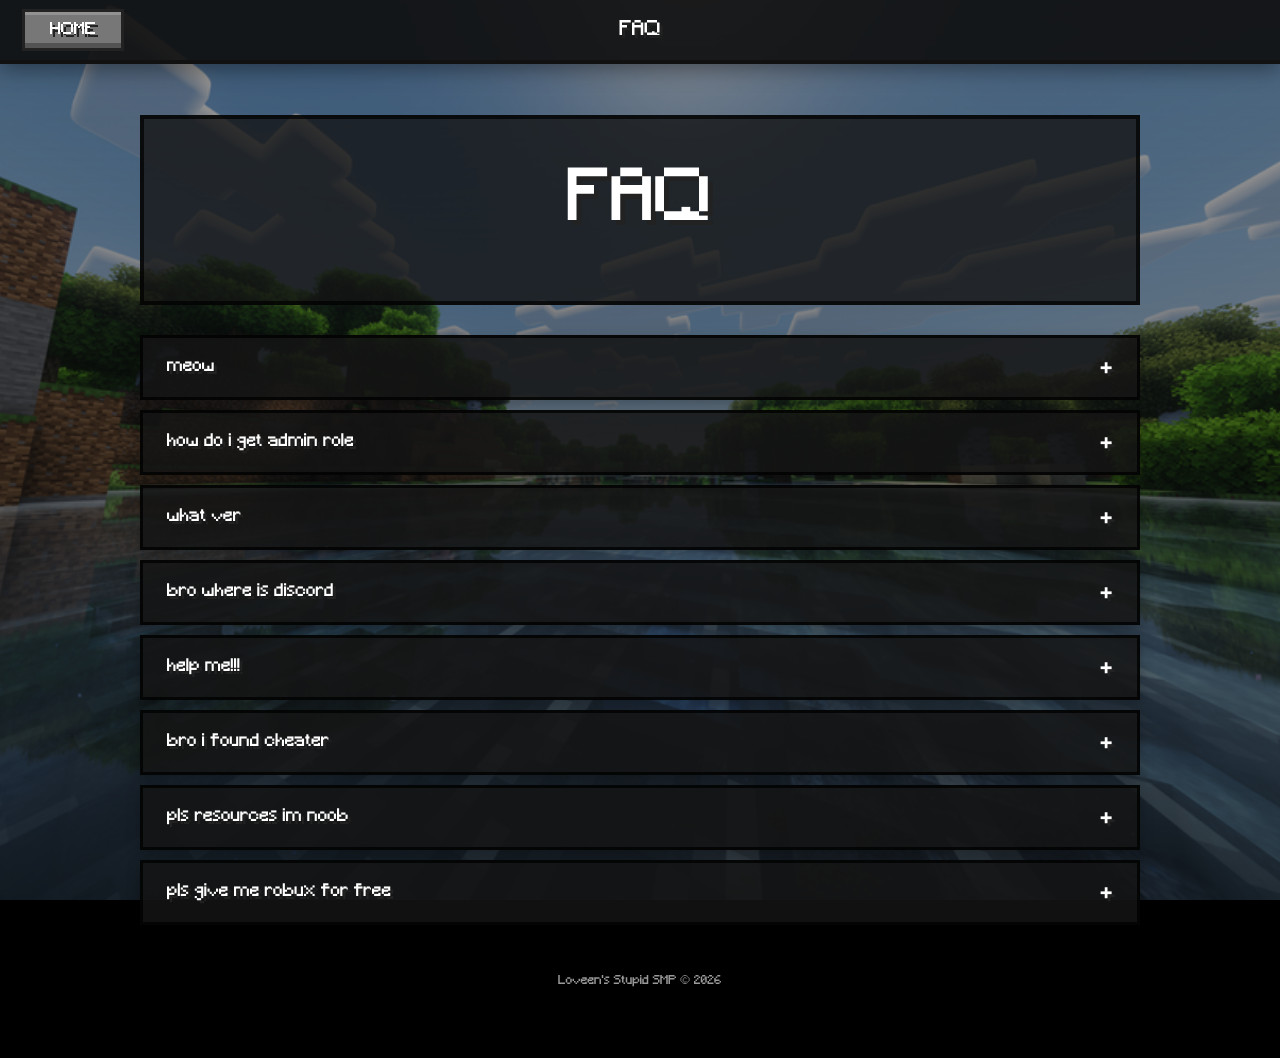
<file: sub-pages/faq.html>
<!DOCTYPE html>
<html lang="eng">

<head>
    <meta charset="UTF-8">

    <meta name="viewport"
          content="width=device-width, initial-scale=1.0">

    <title>FAQ — Loveen's Stupid SMP</title>

    <link rel="stylesheet" href="faq.css">
</head>

<body>

    <header class="topbar">

        <a href="../index.html"
           class="home-button">
            HOME
        </a>

        <div class="topbar-title">
            FAQ
        </div>

    </header>


    <main class="content">

        <section class="hero">

            <h1>FAQ</h1>

        </section>


        <section class="faq-list">


            <details class="faq-item">

                <summary>
                    meow
                </summary>

                <div class="answer">
                    :3
                </div>

            </details>


            <details class="faq-item">

                <summary>
                    how do i get admin role
                </summary>

                <div class="answer">
                    son you gotta be a good boy and join discord
                </div>

            </details>


            <details class="faq-item">

                <summary>
                    what ver
                </summary>

                <div class="answer">
                    idk bro check discord
                </div>

            </details>


            <details class="faq-item">

                <summary>
                    bro where is discord
                </summary>

                <div class="answer">
                    idk bro check website
                </div>

            </details>


            <details class="faq-item">

                <summary>
                    help me!!!
                </summary>

                <div class="answer">
                    nah I'd rather not
                </div>

            </details>


            <details class="faq-item">

                <summary>
                    bro i found cheater
                </summary>

                <div class="answer">
                    report him in discord
                </div>

            </details>


            <details class="faq-item">

                <summary>
                    pls resources im noob
                </summary>

                <div class="answer">
                    resources are in discord
                </div>

            </details>


            <details class="faq-item">

                <summary>
                    pls give me robux for free
                </summary>

                <div class="answer">
                    no
                </div>

            </details>


        </section>


        <footer class="footer">

            Loveen's Stupid SMP © 2026
        </footer>

    </main>

</body>
</html>
</file>
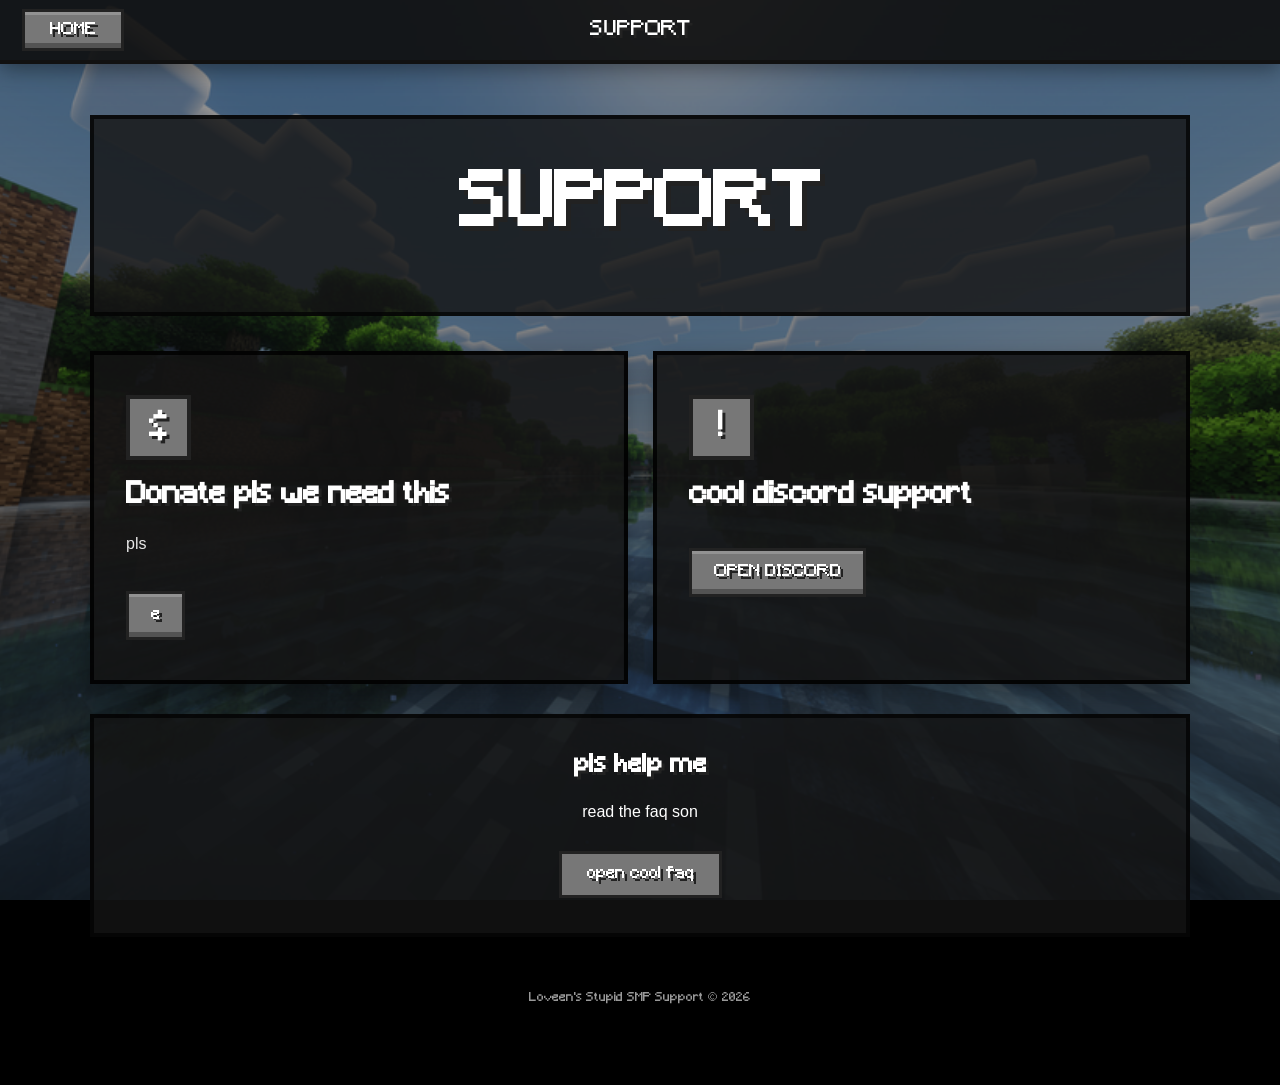
<file: sub-pages/support.html>
<!DOCTYPE html>
<html lang="eng">

<head>

    <meta charset="UTF-8">

    <meta name="viewport"
          content="width=device-width, initial-scale=1.0">

    <title>Support — Loveen's Stupid SMP</title>

    <link rel="stylesheet" href="support.css">

</head>
<body>

    <header class="topbar">

        <a href="../index.html"
           class="home-button">
            HOME
        </a>


        <div class="topbar-title">
            SUPPORT
        </div>

    </header>

    <main class="content">
        <section class="hero">

            <h1>
                SUPPORT
            </h1>

        </section>



        <section class="support-grid">

            <a href="#"
               class="support-card donate-card">

                <div class="card-icon">
                    $
                </div>

                <h2>
                    Donate pls we need this
                </h2>

                <p>
                    pls
                </p>

                <span class="card-button">
                    e
                </span>

            </a>

            <a href="https://discord.gg/MbaySw8Jkb"
               target="_blank"
               rel="noopener noreferrer"
               class="support-card moderation-card">
                <div class="card-icon">
                    !
                </div>

                <h2>
                    cool discord support
                </h2>


                <p>
                    
                </p>


                <span class="card-button">
                    OPEN DISCORD
                </span>


            </a>


        </section>



        <section class="notice">

            <h2>
                pls help me
            </h2>

            <p>
                read the faq son
            </p>


            <a href="faq.html"
               class="faq-link">

                open cool faq

            </a>

        </section>



        <footer class="footer">

            Loveen's Stupid SMP Support © 2026

        </footer>


    </main>
</body>
</html>
</file>
<file: sub-pages/faq.css>
@font-face {
    font-family: "Monocraft";
    src: url("../assets/fonts/Minecraft.ttf") format("truetype");
    font-weight: 400;
    font-style: normal;
    font-display: block;
}


* {
    box-sizing: border-box;
}


html {
    scroll-behavior: smooth;
}


html,
body {

    margin: 0;
    padding: 0;

    min-height: 100%;

}


body {
    background: #000;
    color: white;

    font-family: "Monocraft", Arial, sans-serif;
    font-weight: 400;
    font-size: 16px;

    overflow-x: hidden;

    -webkit-font-smoothing: none;
    -moz-osx-font-smoothing: grayscale;

    text-rendering: geometricPrecision;
    font-synthesis: none;
}

body::before {

    content: "";

    position: fixed;

    inset: 0;

    z-index: -3;

    background-image:
        url("../assets/background.png");

    background-size: cover;

    background-position: center;

}


body::after {

    content: "";

    position: fixed;

    inset: 0;

    z-index: -2;

    background:
        linear-gradient(
            rgba(0,0,0,.3),
            rgba(0,0,0,.65)
        );

}


.topbar {

    position: fixed;

    top: 0;
    left: 0;

    width: 100%;

    height: 64px;

    z-index: 100;

    display: flex;

    align-items: center;

    padding: 0 22px;

    background:
        rgba(15,15,15,.9);

    border-bottom:
        4px solid #111;

    box-shadow:
        0 5px 20px rgba(0,0,0,.4);

}


.home-button {

    font-family: "Monocraft", sans-serif;

    font-size: 16px;
    
    font-weight: 400;

    display: flex;

    align-items: center;

    justify-content: center;

    height: 42px;

    padding: 0 25px;

    color: white;

    text-decoration: none;

    font-size: 16px;

    background: #777;

    border: 3px solid #222;

    box-shadow:
        inset 0 3px rgba(255,255,255,.2),
        inset 0 -5px rgba(0,0,0,.3);

    text-shadow:
        3px 3px #222;

    transition:
        transform .1s,
        filter .1s;

}


.home-button:hover {

    transform: scale(1.05);

    filter: brightness(1.15);

}

.topbar-title {

    position: absolute;

    left: 50%;

    transform:
        translateX(-50%);

    font-size: 20px;

    text-shadow:
        3px 3px #222;

}

.content {

    width:
        min(1000px, 92vw);

    margin:
        0 auto;

    padding-top: 115px;

    padding-bottom: 70px;

}

.hero {

    padding:
        45px 25px;

    margin-bottom: 30px;

    text-align: center;

    background:
        rgba(20,20,20,.78);

    border:
        4px solid rgba(0,0,0,.7);

}


.hero h1 {

    margin: 0 0 15px;

    font-size:
        clamp(40px,6vw,70px);

    text-shadow:
        5px 5px #222;

}


.hero p {

    margin: 0;

    font-size: 17px;

    opacity: .9;

}

.faq-list {

    display: flex;

    flex-direction: column;

    gap: 10px;

}


.faq-item {

    background:
        rgba(20,20,20,.86);

    border:
        3px solid rgba(0,0,0,.75);

    box-shadow:
        0 5px 12px rgba(0,0,0,.25);

}


.faq-item summary {

    cursor: pointer;

    padding:
        20px 24px;

    font-size: 17px;

    font-weight: bold;

    list-style: none;

    text-shadow:
        3px 3px #222;

    transition:
        background .15s;

}


.faq-item summary::-webkit-details-marker {
    display: none;
}


.faq-item summary::after {

    content: "+";

    float: right;

    font-size: 22px;

}


.faq-item[open] summary::after {

    content: "−";

}


.faq-item summary:hover {

    background:
        rgba(255,255,255,.08);

}


.answer {

    padding:
        0 24px 22px;

    line-height: 1.7;

    font-family:
        Arial,
        sans-serif;

    color:
        rgba(255,255,255,.9);

}


.footer {

    padding-top: 50px;

    text-align: center;

    font-size: 12px;

    opacity: .6;

}


@media (max-width: 600px) {

    .topbar {

        height: 58px;

        padding: 0 12px;

    }

    .home-button {

        height: 38px;

        padding: 0 15px;

        font-size: 12px;

    }

    .topbar-title {

        font-size: 14px;

    }

    .content {

        padding-top: 90px;

    }

}
</file>
<file: sub-pages/support.css>
@font-face {
    font-family: "Monocraft";
    src: url("../assets/fonts/Minecraft.ttf") format("truetype");
    font-weight: 400;
    font-style: normal;
    font-display: block;
}



* {
    box-sizing: border-box;
}


html {

    scroll-behavior: smooth;

}


html,
body {

    margin: 0;

    padding: 0;

    min-height: 100%;

}


body {

    color: white;

    background: #000;

    font-family: "Monocraft", Arial, sans-serif;
    font-weight: 400;
    font-size: 16px;

    overflow-x: hidden;

}

body::before {

    content: "";

    position: fixed;

    inset: 0;

    z-index: -3;

    background-image:
        url("../assets/background.png");

    background-size: cover;

    background-position: center;

}


body::after {

    content: "";

    position: fixed;

    inset: 0;

    z-index: -2;

    background:
        linear-gradient(
            rgba(0,0,0,.3),
            rgba(0,0,0,.65)
        );

}

.topbar {

    position: fixed;

    top: 0;
    left: 0;

    width: 100%;

    height: 64px;

    z-index: 100;

    display: flex;

    align-items: center;

    padding:
        0 22px;

    background:
        rgba(15,15,15,.9);

    border-bottom:
        4px solid #111;

    box-shadow:
        0 5px 20px rgba(0,0,0,.4);

}


.home-button {

    display: flex;

    align-items: center;
    justify-content: center;

    height: 42px;

    padding:
        0 25px;

    color: white;

    text-decoration: none;

    font-size: 16px;

    background:
        #777;

    border:
        3px solid #222;

    box-shadow:
        inset 0 3px rgba(255,255,255,.2),
        inset 0 -5px rgba(0,0,0,.3);

    text-shadow:
        3px 3px #222;

    transition:
        transform .1s,
        filter .1s;

}


.home-button:hover {

    transform:
        scale(1.05);

    filter:
        brightness(1.15);

}


.topbar-title {

    position: absolute;

    left: 50%;

    transform:
        translateX(-50%);

    font-size: 20px;

    text-shadow:
        3px 3px #222;

}

.content {

    width:
        min(1100px, 92vw);

    margin:
        0 auto;

    padding-top:
        115px;

    padding-bottom:
        80px;

}

.hero {

    padding:
        50px 25px;

    margin-bottom:
        35px;

    text-align: center;

    background:
        rgba(20,20,20,.8);

    border:
        4px solid rgba(0,0,0,.7);

}


.hero h1 {

    margin:
        0 0 15px;

    font-size:
        clamp(42px,6vw,72px);

    text-shadow:
        5px 5px #222;

}


.hero p {

    margin: 0;

    font-size: 17px;

}

.support-grid {

    display: grid;

    grid-template-columns:
        repeat(2, 1fr);

    gap:
        25px;

}

.support-card {

    display: block;

    padding:
        40px 32px;

    color: white;

    text-decoration: none;

    background:
        rgba(20,20,20,.88);

    border:
        4px solid rgba(0,0,0,.8);

    box-shadow:
        0 10px 25px rgba(0,0,0,.35);

    transition:
        transform .15s ease,
        filter .15s ease,
        background .15s ease;

}


.support-card:hover {

    transform:
        translateY(-6px);

    filter:
        brightness(1.1);

    background:
        rgba(35,35,35,.93);

}

.card-icon {

    width: 65px;

    height: 65px;

    margin-bottom: 20px;

    display: flex;

    align-items: center;

    justify-content: center;

    font-size: 35px;

    background:
        #777;

    border:
        4px solid #222;

    text-shadow:
        3px 3px #222;

}


.support-card h2 {

    margin:
        0 0 18px;

    font-size:
        clamp(20px,3vw,29px);

    text-shadow:
        3px 3px #222;

}


.support-card p {

    font-family:
        Arial,
        sans-serif;

    line-height:
        1.7;

    font-size: 16px;

    color:
        rgba(255,255,255,.9);

}

.card-button {

    display:
        inline-flex;

    align-items:
        center;

    justify-content:
        center;

    margin-top:
        18px;

    padding:
        13px 22px;

    background:
        #777;

    border:
        3px solid #222;

    text-shadow:
        3px 3px #222;

    box-shadow:
        inset 0 3px rgba(255,255,255,.2),
        inset 0 -5px rgba(0,0,0,.3);

}

.notice {

    margin-top:
        30px;

    padding:
        35px;

    text-align:
        center;

    background:
        rgba(20,20,20,.8);

    border:
        4px solid rgba(0,0,0,.7);

}


.notice h2 {

    margin-top:
        0;

    text-shadow:
        3px 3px #222;

}


.notice p {

    font-family:
        Arial,
        sans-serif;

    line-height:
        1.6;

}


.faq-link {

    display:
        inline-flex;

    align-items:
        center;

    justify-content:
        center;

    margin-top:
        10px;

    padding:
        12px 25px;

    color: white;

    text-decoration: none;

    background:
        #777;

    border:
        3px solid #222;

    text-shadow:
        3px 3px #222;

}


.faq-link:hover {

    filter:
        brightness(1.15);

}

.footer {

    padding-top:
        55px;

    text-align:
        center;

    font-size:
        12px;

    opacity:
        .6;

}

@media (max-width: 700px) {

    .topbar {

        height: 58px;

        padding:
            0 12px;

    }


    .home-button {

        height: 38px;

        padding:
            0 15px;

        font-size:
            12px;

    }


    .topbar-title {

        font-size:
            14px;

    }


    .content {

        padding-top:
            90px;

    }


    .support-grid {

        grid-template-columns:
            1fr;

    }


    .support-card {

        padding:
            30px 22px;

    }

}
</file>
